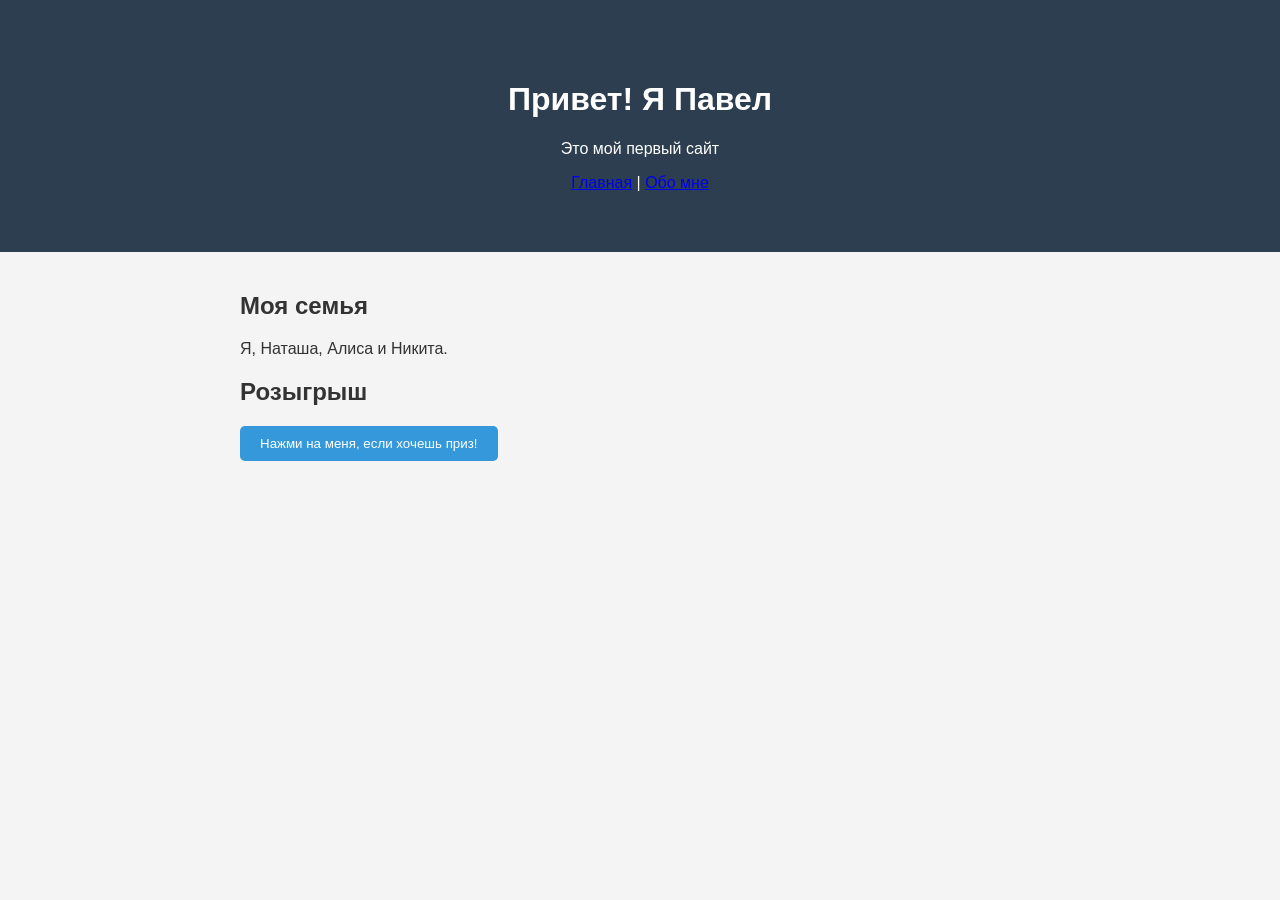
<file: index.html>
<!DOCTYPE html>
<html lang="ru">
<head>
    <meta charset="UTF-8">
    <meta name="viewport" content="width=device-width, initial-scale=1.0">
    <title>Мой сайт</title>
    <link rel="stylesheet" href="style.css">
</head>
<body>
    <header>
        <h1>Привет! Я Павел</h1>
        <p>Это мой первый сайт</p>
        <nav>
            <a href="index.html">Главная</a> |
            <a href="about.html">Обо мне</a>
        </nav>
    </header>

    <main>
        <section id="about">
            <h2>Моя семья</h2>
            <p>Я, Наташа, Алиса и Никита.</p>
        </section>

        <section id="contact">
            <h2>Розыгрыш</h2>
            <button id="hello-btn">Нажми на меня, если хочешь приз!</button>
        </section>
    </main>

    <script src="script.js"></script>
</body>
</html>
</file>
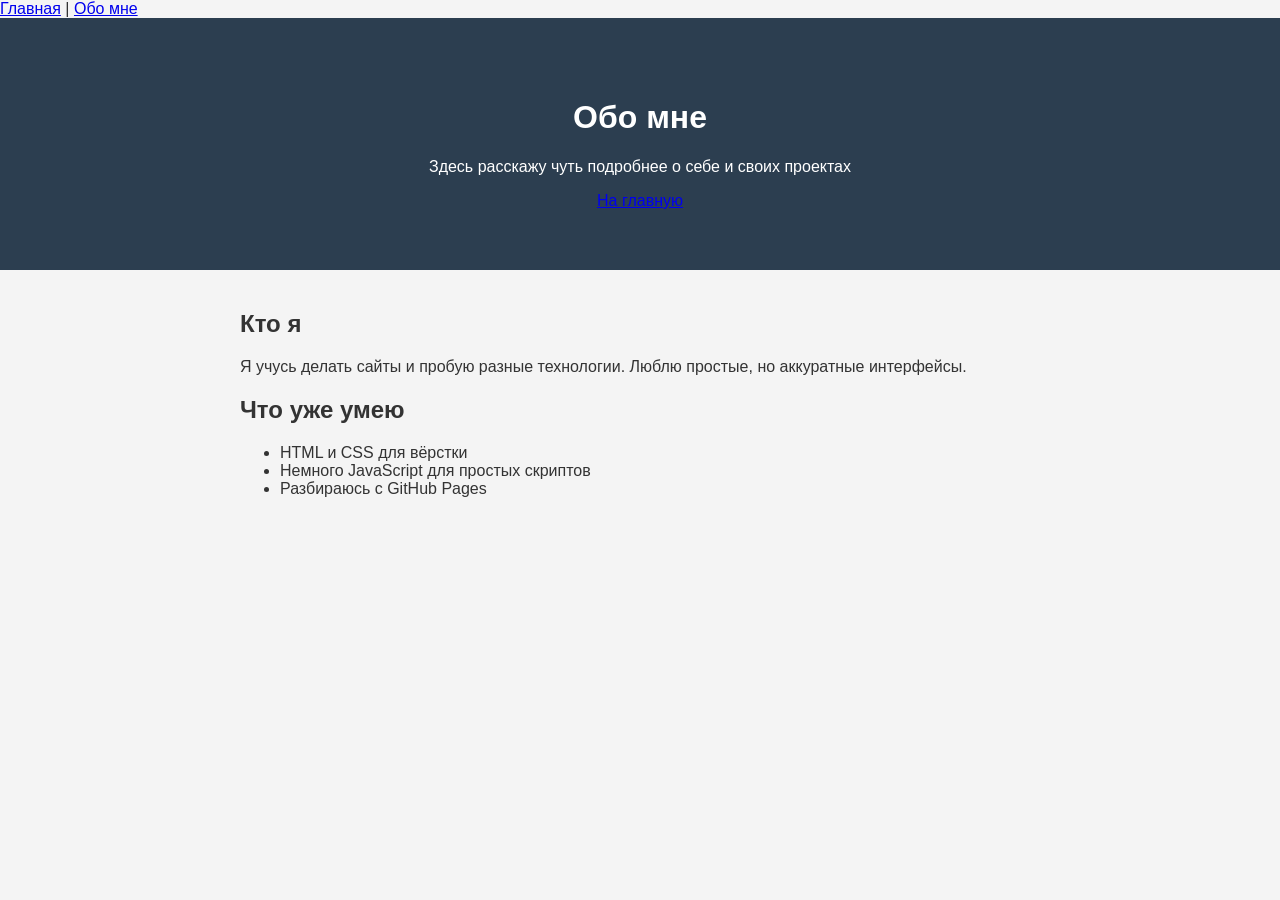
<file: about.html>
<!DOCTYPE html>
<html lang="ru">
<head>
    <meta charset="UTF-8">
    <meta name="viewport" content="width=device-width, initial-scale=1.0">
    <title>Обо мне — Pahgan</title>
    <link rel="stylesheet" href="style.css">
</head>
<body>
    <nav>
        <a href="index.html">Главная</a> |
        <a href="about.html">Обо мне</a>
    </nav>
    <header>
        <h1>Обо мне</h1>
        <p>Здесь расскажу чуть подробнее о себе и своих проектах</p>
        <nav>
            <a href="index.html">На главную</a>
        </nav>
    </header>

    <main>
        <section id="about-content">
            <h2>Кто я</h2>
            <p>Я учусь делать сайты и пробую разные технологии. Люблю простые, но аккуратные интерфейсы.</p>

            <h2>Что уже умею</h2>
            <ul>
                <li>HTML и CSS для вёрстки</li>
                <li>Немного JavaScript для простых скриптов</li>
                <li>Разбираюсь с GitHub Pages</li>
            </ul>
        </section>
    </main>

    <script src="script.js"></script>
</body>
</html>
</file>
<file: style.css>
body {
    font-family: Arial, sans-serif;
    margin: 0;
    background: #f4f4f4;
    color: #333;
}

header {
    background: #2c3e50;
    color: white;
    text-align: center;
    padding: 60px 20px;
}

main {
    max-width: 800px;
    margin: 0 auto;
    padding: 20px;
}

button {
    background: #3498db;
    color: white;
    border: none;
    padding: 10px 20px;
    border-radius: 5px;
    cursor: pointer;
}
</file>
